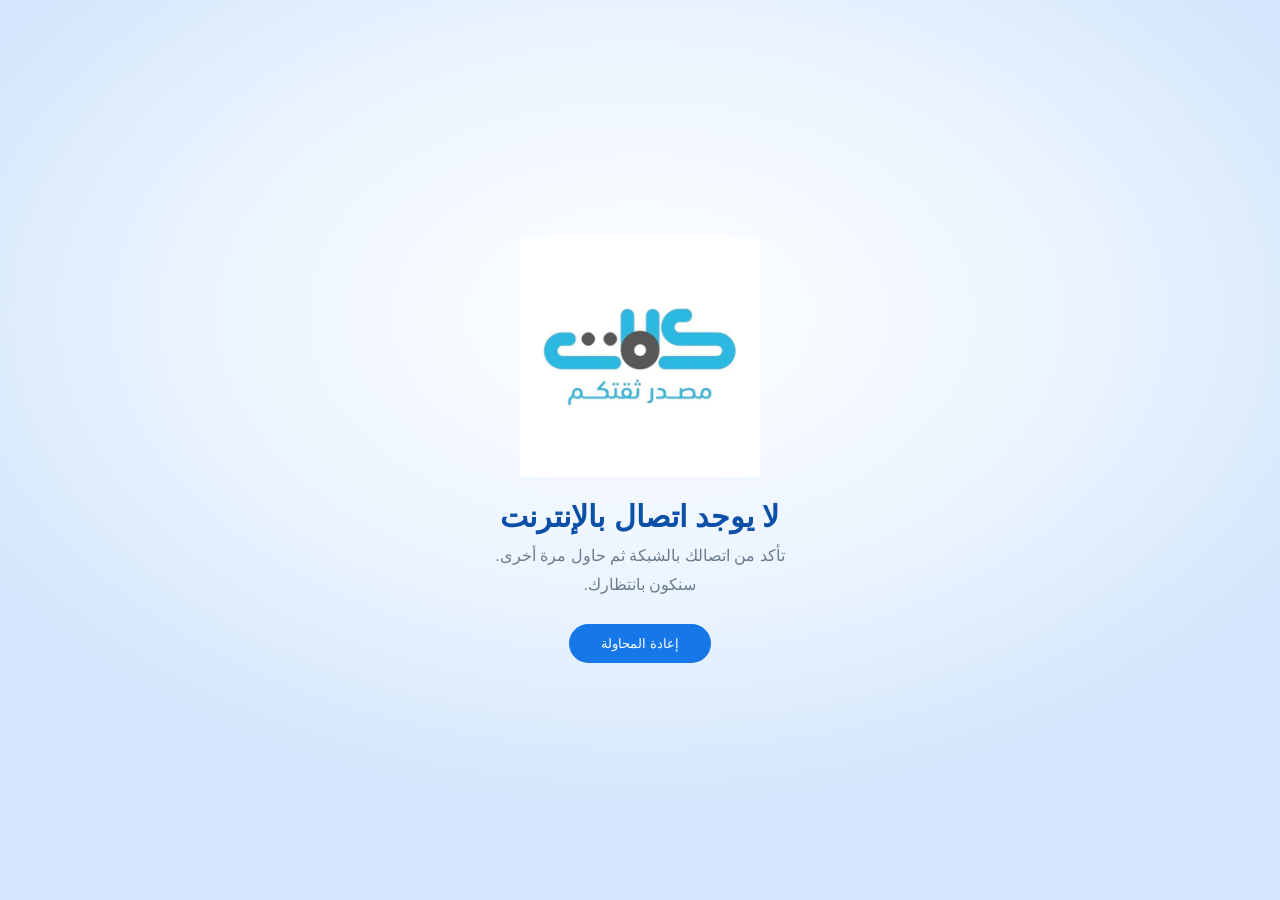
<file: offline.html>
<!DOCTYPE html>
<html lang="ar" dir="rtl">
<head>
  <meta charset="UTF-8">
  <meta name="viewport" content="width=device-width, initial-scale=1.0">
  <meta name="theme-color" content="#1677e8">
  <title>لا يوجد اتصال | كلمات المصطفى للاتصالات</title>
  <style>
    *{margin:0;padding:0;box-sizing:border-box}
    body{min-height:100vh;display:grid;place-items:center;padding:24px;text-align:center;
      font-family:'Cairo','Segoe UI',Tahoma,sans-serif;color:#1c2b3a;
      background:radial-gradient(60% 55% at 50% 35%,#fff 0%,#eaf3ff 60%,#d3e6fb 100%)}
    img{width:min(60vw,240px);height:auto;margin-bottom:18px}
    h1{font-size:clamp(22px,5.5vw,30px);color:#0b4fa8;margin-bottom:8px}
    p{color:#6b7c8f;margin-bottom:24px;line-height:1.8}
    button{border:0;border-radius:50px;padding:12px 32px;background:#1677e8;color:#fff;
      font:700 16px inherit;font-family:inherit;cursor:pointer;transition:transform .15s,background .2s}
    button:hover{background:#0b4fa8}button:active{transform:scale(.95)}
  </style>
</head>
<body>
  <main>
    <img src="icons/icon-512.png" alt="كلمات المصطفى للاتصالات">
    <h1>لا يوجد اتصال بالإنترنت</h1>
    <p>تأكد من اتصالك بالشبكة ثم حاول مرة أخرى.<br>سنكون بانتظارك.</p>
    <button type="button" onclick="location.reload()">إعادة المحاولة</button>
  </main>
</body>
</html>
</file>
